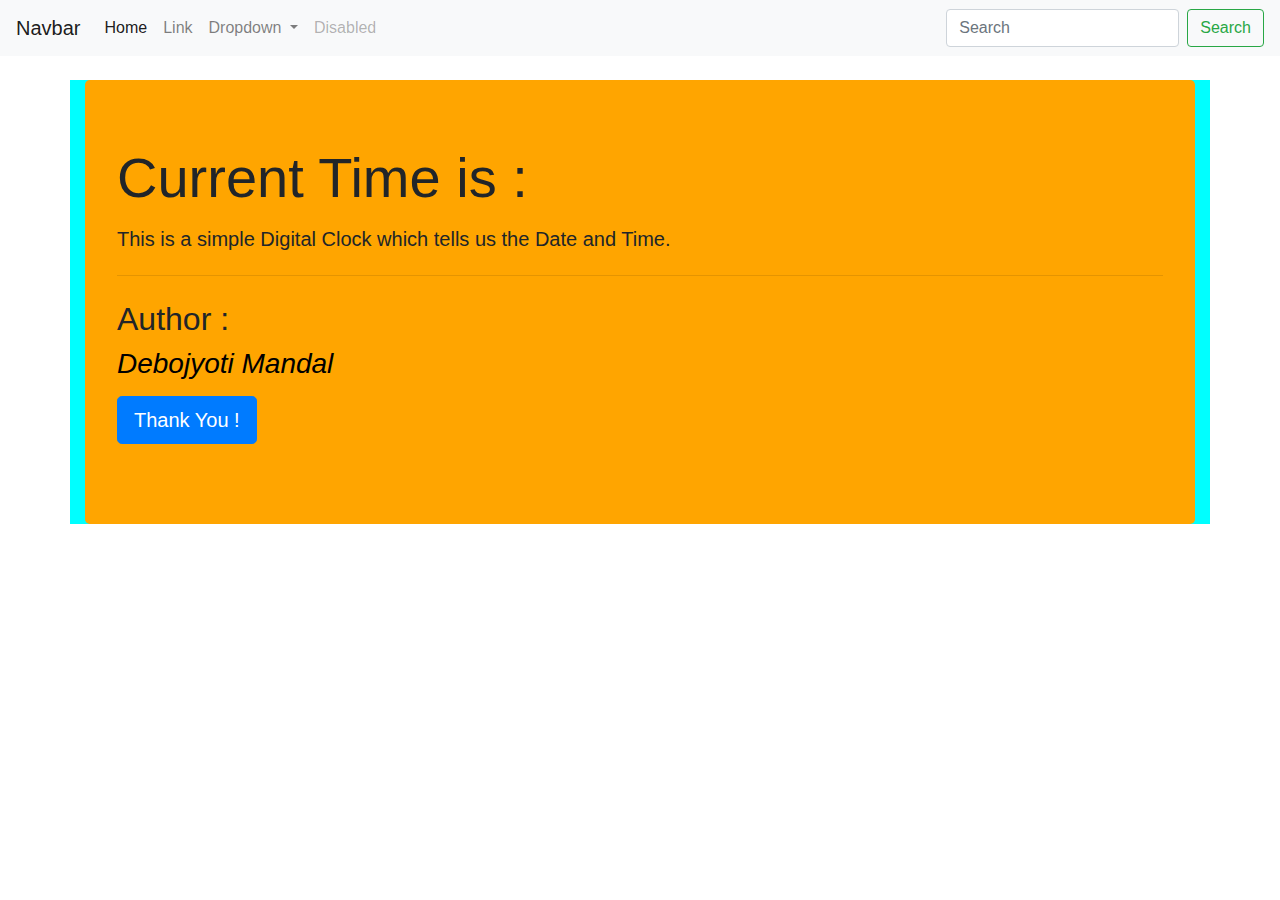
<file: index.html>
<!doctype html>
<html lang="en">

<head>
    <!-- Required meta tags -->
    <meta charset="utf-8">
    <meta name="viewport" content="width=device-width, initial-scale=1, shrink-to-fit=no">

    <!-- Bootstrap CSS -->
    <link rel="stylesheet" href="https://maxcdn.bootstrapcdn.com/bootstrap/4.0.0/css/bootstrap.min.css"
        integrity="sha384-Gn5384xqQ1aoWXA+058RXPxPg6fy4IWvTNh0E263XmFcJlSAwiGgFAW/dAiS6JXm" crossorigin="anonymous">
    <link rel="stylesheet" href="project1.css">
    <script src="project1.js"></script>
    <title>Time & Date</title>


</head>

<body>

    <nav class="navbar navbar-expand-lg navbar-light bg-light">
        <a class="navbar-brand" href="#">Navbar</a>
        <button class="navbar-toggler" type="button" data-toggle="collapse" data-target="#navbarSupportedContent"
            aria-controls="navbarSupportedContent" aria-expanded="false" aria-label="Toggle navigation">
            <span class="navbar-toggler-icon"></span>
        </button>

        <div class="collapse navbar-collapse" id="navbarSupportedContent">
            <ul class="navbar-nav mr-auto">
                <li class="nav-item active">
                    <a class="nav-link" href="#">Home <span class="sr-only">(current)</span></a>
                </li>
                <li class="nav-item">
                    <a class="nav-link" href="#">Link</a>
                </li>
                <li class="nav-item dropdown">
                    <a class="nav-link dropdown-toggle" href="#" id="navbarDropdown" role="button"
                        data-toggle="dropdown" aria-haspopup="true" aria-expanded="false">
                        Dropdown
                    </a>
                    <div class="dropdown-menu" aria-labelledby="navbarDropdown">
                        <a class="dropdown-item" href="#">Action</a>
                        <a class="dropdown-item" href="#">Another action</a>
                        <div class="dropdown-divider"></div>
                        <a class="dropdown-item" href="#">Something else here</a>
                    </div>
                </li>
                <li class="nav-item">
                    <a class="nav-link disabled" href="#">Disabled</a>
                </li>
            </ul>
            <form class="form-inline my-2 my-lg-0">
                <input class="form-control mr-sm-2" type="search" placeholder="Search" aria-label="Search">
                <button class="btn btn-outline-success my-2 my-sm-0" type="submit">Search</button>
            </form>
        </div>
    </nav>
    <div class="container my-4">
        <div class="jumbotron">
            <h1 class="display-4">Current Time is : <span id="time"></span></h1>
            <p class="lead"><h5>This is a simple Digital Clock which tells us the Date and Time.</h5></p>
            <hr class="my-4">
            <p>
            <h2>Author : </h2>
            <h3><i style="color: black;">Debojyoti Mandal</i></h3>
            </p>
            <p class="lead">
                <a class="btn btn-primary btn-lg" href="#" role="button">Thank You !</a>
            </p>
        </div>
    </div>


    <!-- Optional JavaScript -->
    <!-- jQuery first, then Popper.js, then Bootstrap JS -->
    <script src="https://code.jquery.com/jquery-3.2.1.slim.min.js"
        integrity="sha384-KJ3o2DKtIkvYIK3UENzmM7KCkRr/rE9/Qpg6aAZGJwFDMVNA/GpGFF93hXpG5KkN"
        crossorigin="anonymous"></script>
    <script src="https://cdnjs.cloudflare.com/ajax/libs/popper.js/1.12.9/umd/popper.min.js"
        integrity="sha384-ApNbgh9B+Y1QKtv3Rn7W3mgPxhU9K/ScQsAP7hUibX39j7fakFPskvXusvfa0b4Q"
        crossorigin="anonymous"></script>
    <script src="https://maxcdn.bootstrapcdn.com/bootstrap/4.0.0/js/bootstrap.min.js"
        integrity="sha384-JZR6Spejh4U02d8jOt6vLEHfe/JQGiRRSQQxSfFWpi1MquVdAyjUar5+76PVCmYl"
        crossorigin="anonymous"></script>
</body>

</html>
</file>
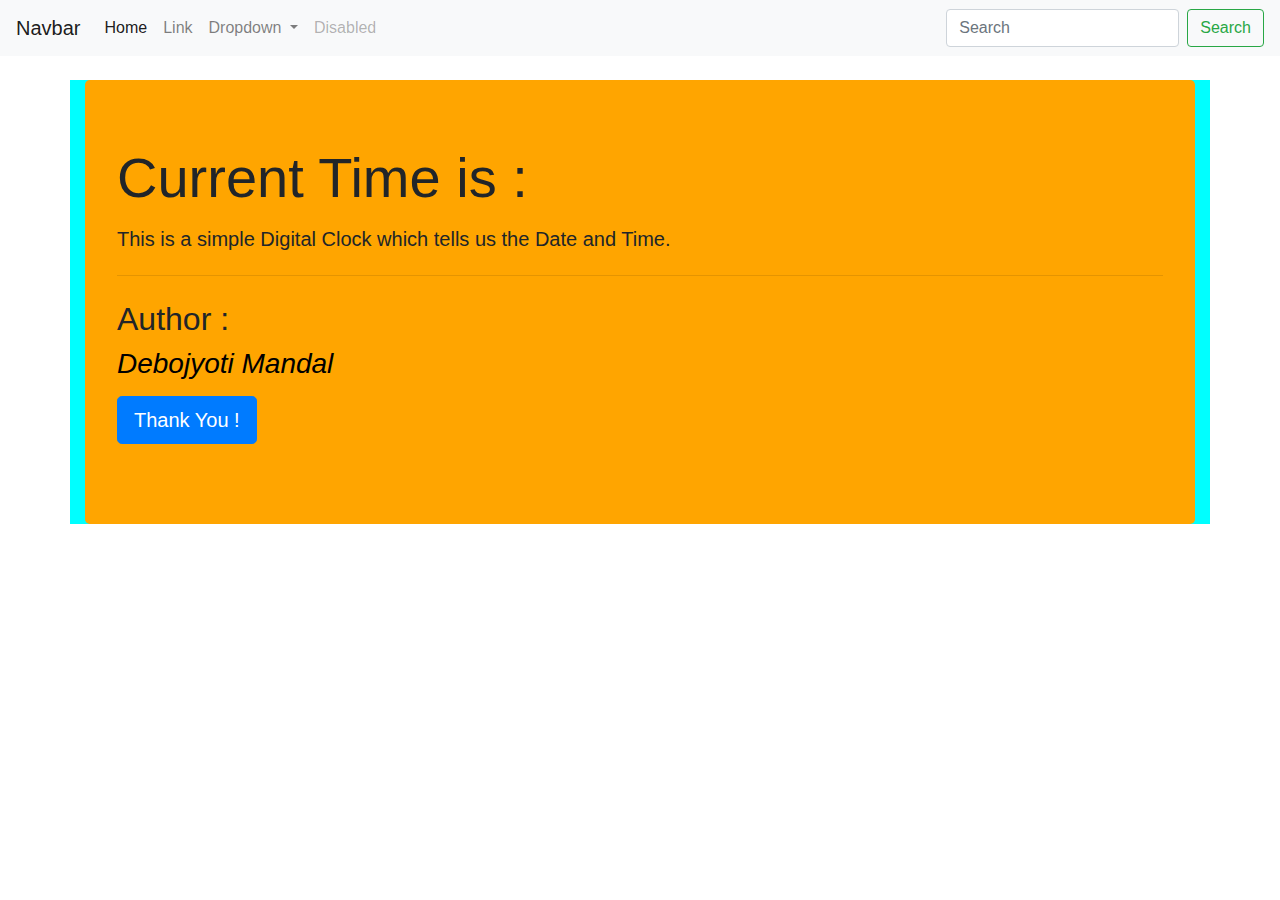
<file: project1.html>
<!doctype html>
<html lang="en">

<head>
    <!-- Required meta tags -->
    <meta charset="utf-8">
    <meta name="viewport" content="width=device-width, initial-scale=1, shrink-to-fit=no">

    <!-- Bootstrap CSS -->
    <link rel="stylesheet" href="https://maxcdn.bootstrapcdn.com/bootstrap/4.0.0/css/bootstrap.min.css"
        integrity="sha384-Gn5384xqQ1aoWXA+058RXPxPg6fy4IWvTNh0E263XmFcJlSAwiGgFAW/dAiS6JXm" crossorigin="anonymous">
    <link rel="stylesheet" href="project1.css">
    <script src="project1.js"></script>
    <title>Time & Date</title>


</head>

<body>

    <nav class="navbar navbar-expand-lg navbar-light bg-light">
        <a class="navbar-brand" href="#">Navbar</a>
        <button class="navbar-toggler" type="button" data-toggle="collapse" data-target="#navbarSupportedContent"
            aria-controls="navbarSupportedContent" aria-expanded="false" aria-label="Toggle navigation">
            <span class="navbar-toggler-icon"></span>
        </button>

        <div class="collapse navbar-collapse" id="navbarSupportedContent">
            <ul class="navbar-nav mr-auto">
                <li class="nav-item active">
                    <a class="nav-link" href="#">Home <span class="sr-only">(current)</span></a>
                </li>
                <li class="nav-item">
                    <a class="nav-link" href="#">Link</a>
                </li>
                <li class="nav-item dropdown">
                    <a class="nav-link dropdown-toggle" href="#" id="navbarDropdown" role="button"
                        data-toggle="dropdown" aria-haspopup="true" aria-expanded="false">
                        Dropdown
                    </a>
                    <div class="dropdown-menu" aria-labelledby="navbarDropdown">
                        <a class="dropdown-item" href="#">Action</a>
                        <a class="dropdown-item" href="#">Another action</a>
                        <div class="dropdown-divider"></div>
                        <a class="dropdown-item" href="#">Something else here</a>
                    </div>
                </li>
                <li class="nav-item">
                    <a class="nav-link disabled" href="#">Disabled</a>
                </li>
            </ul>
            <form class="form-inline my-2 my-lg-0">
                <input class="form-control mr-sm-2" type="search" placeholder="Search" aria-label="Search">
                <button class="btn btn-outline-success my-2 my-sm-0" type="submit">Search</button>
            </form>
        </div>
    </nav>
    <div class="container my-4">
        <div class="jumbotron">
            <h1 class="display-4">Current Time is : <span id="time"></span></h1>
            <p class="lead"><h5>This is a simple Digital Clock which tells us the Date and Time.</h5></p>
            <hr class="my-4">
            <p>
            <h2>Author : </h2>
            <h3><i style="color: black;">Debojyoti Mandal</i></h3>
            </p>
            <p class="lead">
                <a class="btn btn-primary btn-lg" href="#" role="button">Thank You !</a>
            </p>
        </div>
    </div>


    <!-- Optional JavaScript -->
    <!-- jQuery first, then Popper.js, then Bootstrap JS -->
    <script src="https://code.jquery.com/jquery-3.2.1.slim.min.js"
        integrity="sha384-KJ3o2DKtIkvYIK3UENzmM7KCkRr/rE9/Qpg6aAZGJwFDMVNA/GpGFF93hXpG5KkN"
        crossorigin="anonymous"></script>
    <script src="https://cdnjs.cloudflare.com/ajax/libs/popper.js/1.12.9/umd/popper.min.js"
        integrity="sha384-ApNbgh9B+Y1QKtv3Rn7W3mgPxhU9K/ScQsAP7hUibX39j7fakFPskvXusvfa0b4Q"
        crossorigin="anonymous"></script>
    <script src="https://maxcdn.bootstrapcdn.com/bootstrap/4.0.0/js/bootstrap.min.js"
        integrity="sha384-JZR6Spejh4U02d8jOt6vLEHfe/JQGiRRSQQxSfFWpi1MquVdAyjUar5+76PVCmYl"
        crossorigin="anonymous"></script>
</body>

</html>
</file>
<file: project1.css>
* {
  margin: 0;
  padding: 0;
}

.container {
  background-color: aqua;
}
.jumbotron {
    background-color:orange;
}
</file>
